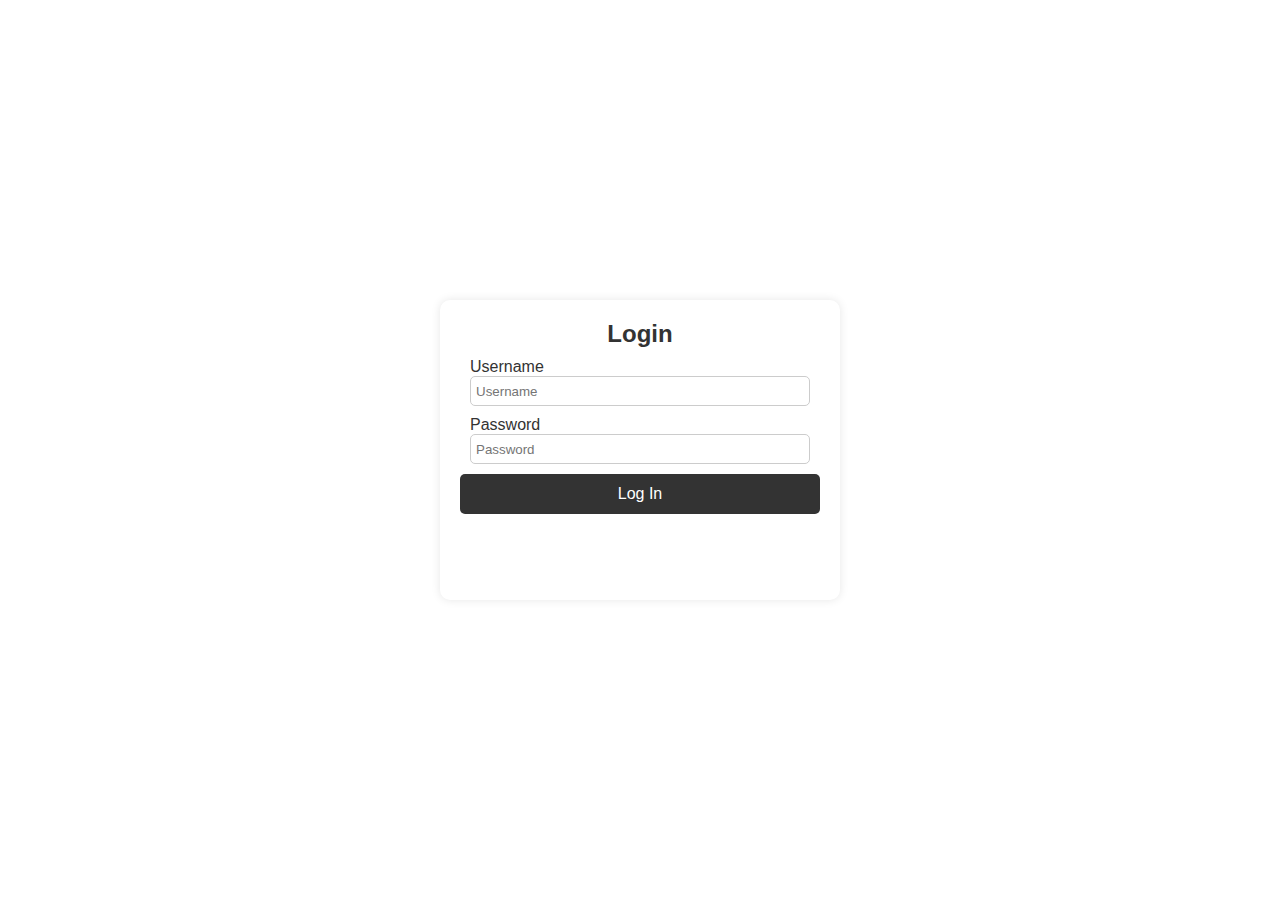
<file: index.html>
<!--formerly known as login.html (changed to index.html for portfolio)-->
<html> <!--opening html tag-->


  <head> <!--opening head tag-->

    <link rel="stylesheet" href="login-styles.css"> <!--link to stylesheet with name of "login-styles.css"-->

  </head> <!--closing head tag-->


  <body> <!--opening body tag-->

    <div class="container"> <!--opening div tag for container; makes a section for the container displayed on webpage-->

    <div class="login-box"> <!--opening div tag for container; makes a section for the container displayed on webpage-->


        <h1> Login </h1> <!--header 1 tag for output of header for webpage with "Login" as text-->


        <form> <!--opening tag for form to be displayed on webpage (login form in this case)-->

          <div class="input-group"> <!--*opening div tag/ section for input-group elements to follow (connected to coordinating style class in css file); makes a "section" for input-group items to be displayed within container on webpage-->

            <label for="username"> Username </label> <!-- label for username field with "Username" as displayed text -->

            <input type="text" id="username" placeholder="Username"> <!--generates text input box with styling from "username" style class and placeholder text of "Username"-->

          </div> <!--closing div tag for this input-group section-->

          <div class="input-group"> <!--*opening div tag/ section for input-group elements to follow (connected to coordinating style class in css file); makes a "section" for input-group items to be displayed within container on webpage-->

            <label for="password">Password</label>  <!-- label for username field with "Password" as displayed text -->

            <input type="password" id="password" placeholder="Password"> <!--generates text input box with styling from "password" style class and placeholder text of "Password"-->

          </div> <!--closing div tag for this input-group section-->

          <button type="submit">Log In</button> <!--submission button with text of "Log In" on it-->

        </form> <!--closing tag for form to be displayed on webpage (login form in this case)-->


      </div> <!--closing div tag for login box section-->

    </div> <!--closing div for container section-->

  </body> <!--closing body tag-->


</html> <!--closing html tag-->
</file>
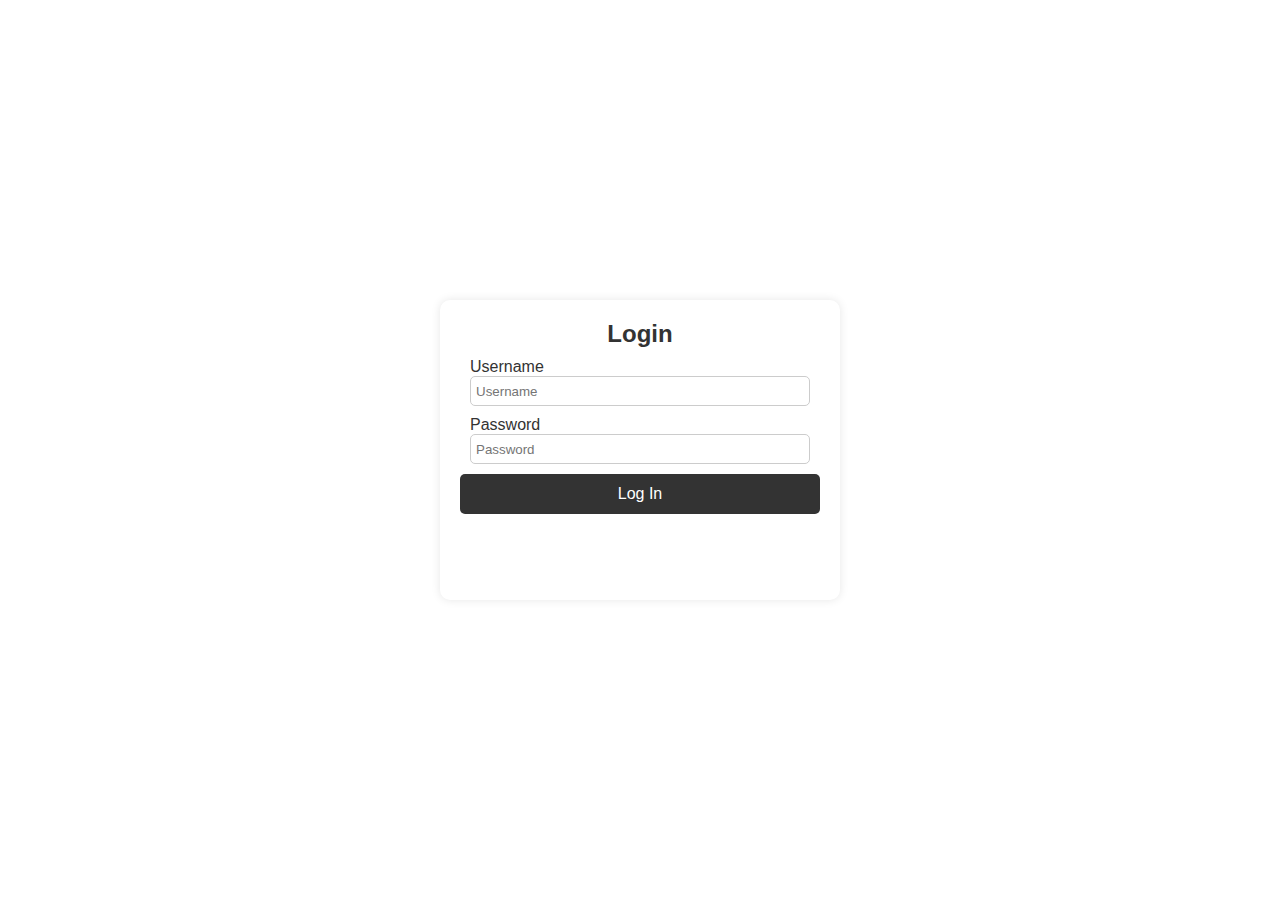
<file: login.html>
<html> <!--opening html tag-->


  <head> <!--opening head tag-->

    <link rel="stylesheet" href="login-styles.css"> <!--link to stylesheet with name of "login-styles.css"-->

  </head> <!--closing head tag-->


  <body> <!--opening body tag-->

    <div class="container"> <!--opening div tag for container; makes a section for the container displayed on webpage-->

    <div class="login-box"> <!--opening div tag for container; makes a section for the container displayed on webpage-->


        <h1> Login </h1> <!--header 1 tag for output of header for webpage with "Login" as text-->


        <form> <!--opening tag for form to be displayed on webpage (login form in this case)-->

          <div class="input-group"> <!--*opening div tag/ section for input-group elements to follow (connected to coordinating style class in css file); makes a "section" for input-group items to be displayed within container on webpage-->

            <label for="username"> Username </label> <!-- label for username field with "Username" as displayed text -->

            <input type="text" id="username" placeholder="Username"> <!--generates text input box with styling from "username" style class and placeholder text of "Username"-->

          </div> <!--closing div tag for this input-group section-->

          <div class="input-group"> <!--*opening div tag/ section for input-group elements to follow (connected to coordinating style class in css file); makes a "section" for input-group items to be displayed within container on webpage-->

            <label for="password">Password</label>  <!-- label for username field with "Password" as displayed text -->

            <input type="password" id="password" placeholder="Password"> <!--generates text input box with styling from "password" style class and placeholder text of "Password"-->

          </div> <!--closing div tag for this input-group section-->

          <button type="submit">Log In</button> <!--submission button with text of "Log In" on it-->

        </form> <!--closing tag for form to be displayed on webpage (login form in this case)-->


      </div> <!--closing div tag for login box section-->

    </div> <!--closing div for container section-->

  </body> <!--closing body tag-->


</html> <!--closing html tag-->
</file>
<file: login-styles.css>
* /*"wildcard" that gives nested properties to all elements on a page like...*/
{
 
  box-sizing: border-box; /*...border box box sizing...*/
 
  margin: 0; /*...0 margin...*/
 
  padding: 0; /*...and 0 padding*/

}


.container /*container style class with...*/
{

  display: flex; /*...flex display property for dynamic scaling*/
  
  align-items: center; /*...centered items property...*/
  
  justify-content: center; /*...content of items centered...*/
  
  height: 100vh; /*...100% of viewport height...*/
  
  background-image: url("https://images.unsplash.com/photo-1491895200222-0fc4a4c35e18"); /*...background image from noted url...*/
  
  background-size: cover; /*...that covers entire background area*/

}


.login-box /*login box style class with...*/
{
 
  width: 400px; /*...width of 400px...*/
 
  min-height: 300px; /*...300px of minimum height...*/
 
  padding: 20px; /*...padding around items of 20px...*/
 
  background-color: white; /*...white background...*/
 
  border-radius: 10px; /*...border radius of 10px...*/
 
  box-shadow: 0 0 10px rgba(0, 0, 0, 0.1); /*...and a grey box shadow using rgba color selector*/

}

h1 /*h1 style section with...*/
{
  
  text-align: center; /*...text centered in given element...*/
  
  font-family: Arial, sans-serif; /*...arial as main font with sans-serif as secondary...*/
  
  font-size: 24px; /*...font size of 24px...*/
  
  color: #333; /*...and black color properties*/

}

.input-group /*input style class with...*/
{
 
  margin: 10px; /*...margin of 10px*/

}

label /*label style section with...*/
{
 
  display: block; /*...given elements having display property of block style...*/
 
  font-family: Arial, sans-serif; /*...arial as main font and with sans-serif as secondary...*/
 
  font-size: 16px; /*...font size of 16px...*/
 
  color: #333; /*...and black color properties*/

}

input /*input style section with...*/
{
 
  display: block; /*...given elements having display property of block style...*/
 
  width: 100%; /*...gives 100% width to all elements for this style...*/ 
 
  height: 30px; /*...height of 10px...*/
 
  border: 1px solid #ccc; /*...a solid color border of 1px with grey coloring...*/
 
  border-radius: 5px; /*...border radius of 5px...*/
 
  padding: 5px; /*...padding of 5px*/

}

button /*button style section...*/
{
 
  display: block; /*...given elements having display property of block style...*/
 
  width: 100%; /*...gives 100% width to all elements for this style...*/ 
 
  height: 40px; /*...height of 40px...*/
 
  border: none; /*...no border...*/
 
  border-radius: 5px; /*...border radius...*/
 
  background-color: #333; /*...black background color...*/
 
  color: white; /*...white font text...*/
 
  font-family: Arial, sans-serif; /*...font style is arial as primary with sans-serif as secondary...*/
 
  font-size: 16px; /*...font size of 16px...*/
 
  cursor: pointer; /*...and cursor as pointer when mousing over it*/

}
</file>
